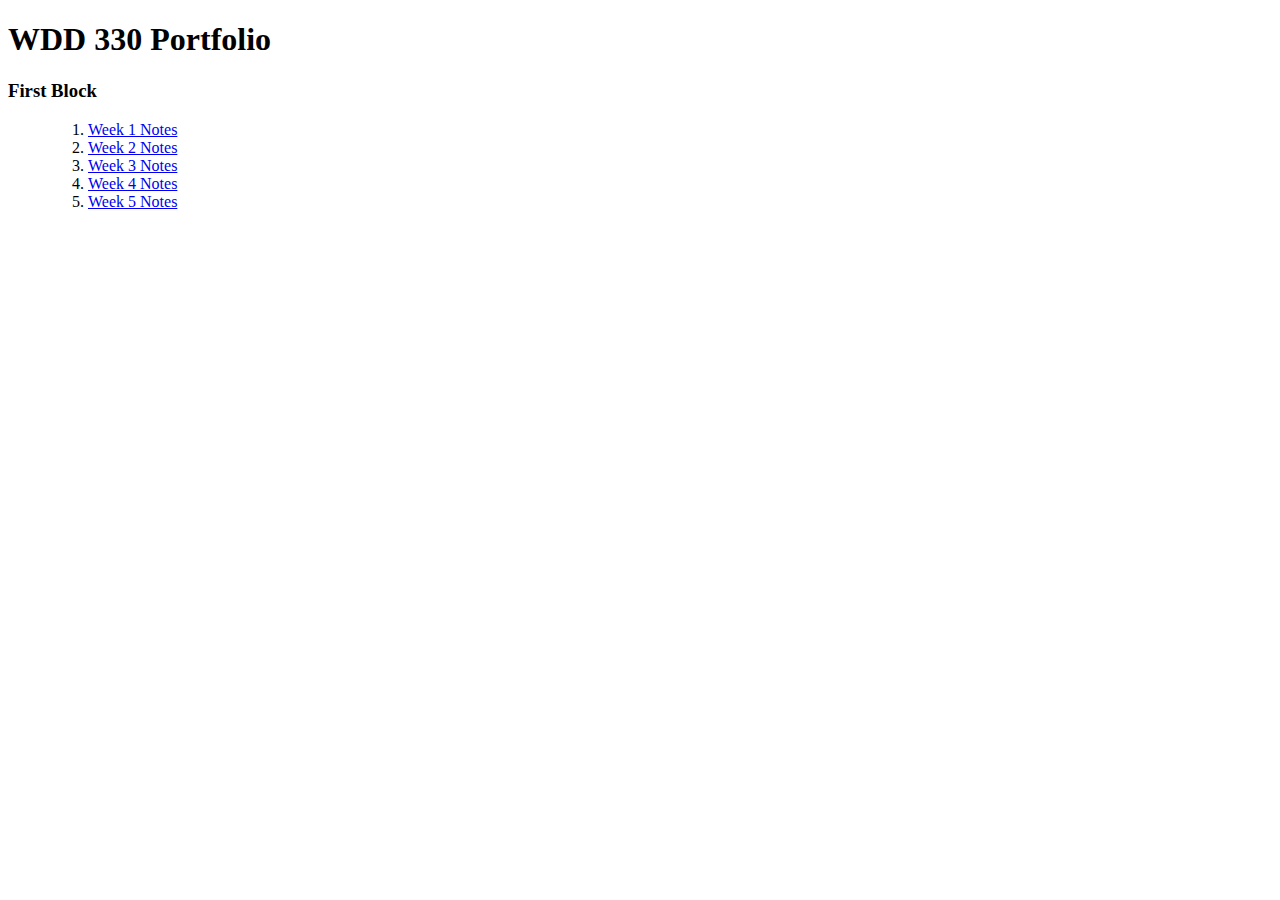
<file: index.html>
<!DOCTYPE html>
<html lang="en">
<head>
    <meta charset="UTF-8">
    <meta http-equiv="X-UA-Compatible" content="IE=edge">
    <meta name="viewport" content="width=device-width, initial-scale=1.0">
    <title>Andrew Cornelius Portfolio</title>
    <script src="js/main.js"></script>
</head>
<body>
    <h1>WDD 330 Portfolio</h1>
    <h3>First Block</h3>
    <ul>
        <ol id="list">

        </ol>
    </ul>
</body>

</html>
</file>
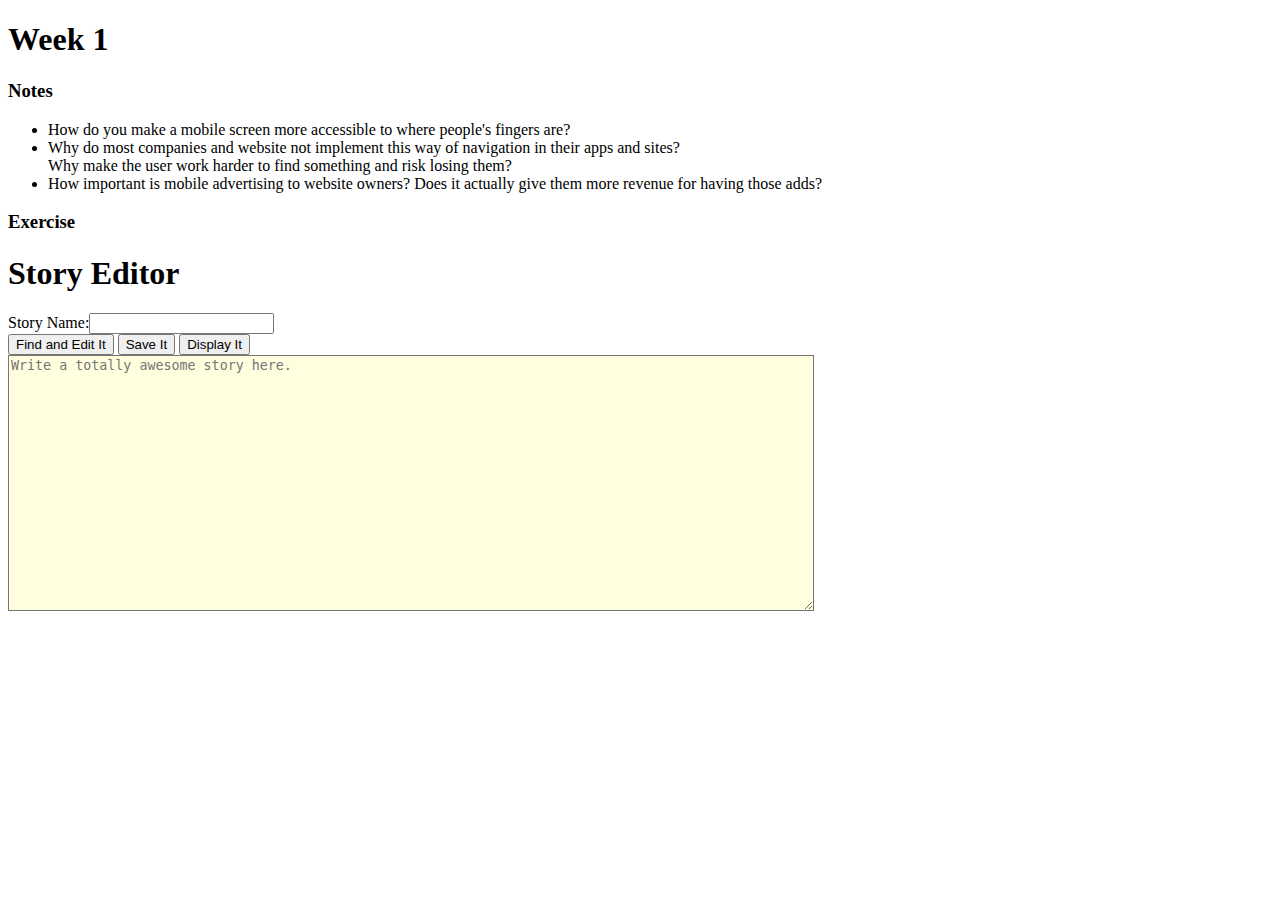
<file: week1/reading_notes.html>
<!DOCTYPE html>
<html lang="en">

<head>
    <meta charset="UTF-8">
    <meta http-equiv="X-UA-Compatible" content="IE=edge">
    <meta name="viewport" content="width=device-width, initial-scale=1.0">
    <title>Week 1 Reading Notes/Exercises</title>
    <script>
        function loadStory() {
            var storyName = document.getElementById("name_input").value
            var storyHTML = localStorage.getItem(storyName)
            document.getElementById("story_editor").value = storyHTML
            console.log(storyName)
        }

        function saveStory() {
            var storyName = document.getElementById("name_input").value
            var storyHTML = document.getElementById("story_editor").value
            localStorage.setItem(storyName, storyHTML)
        }

        function displayStory() {
            var storyHTML = document.getElementById("story_editor").value
            document.getElementById("story_display").innerHTML = storyHTML
        }
    </script>

    <style>
        textarea {
            width: 800px;
            height: 250px;
            background-color: lightyellow;
        }
    </style>
</head>

<body>
    <h1>Week 1</h1>
    <h3>Notes</h3>
    <ul>
        <li>How do you make a mobile screen more accessible to where people's fingers are?</li>
        <li>Why do most companies and website not implement this way of navigation in their apps and sites?<br>Why make
            the user work harder to find something and risk losing them?</li>
        <li>How important is mobile advertising to website owners? Does it actually give them more revenue for having
            those adds?</li>
    </ul>
    <h3>Exercise</h3>
    <h1>Story Editor</h1>
    Story Name:<input id=name_input></input>
    <section>
        <button onclick="loadStory()">Find and Edit It</button>
        <button onclick="saveStory()">Save It</button>
        <button onclick="displayStory()">Display It</button>
    </section>
    <textarea id="story_editor" placeholder="Write a totally awesome story here."></textarea>
    <section id="story_display"></section>
</body>

</html>
</file>
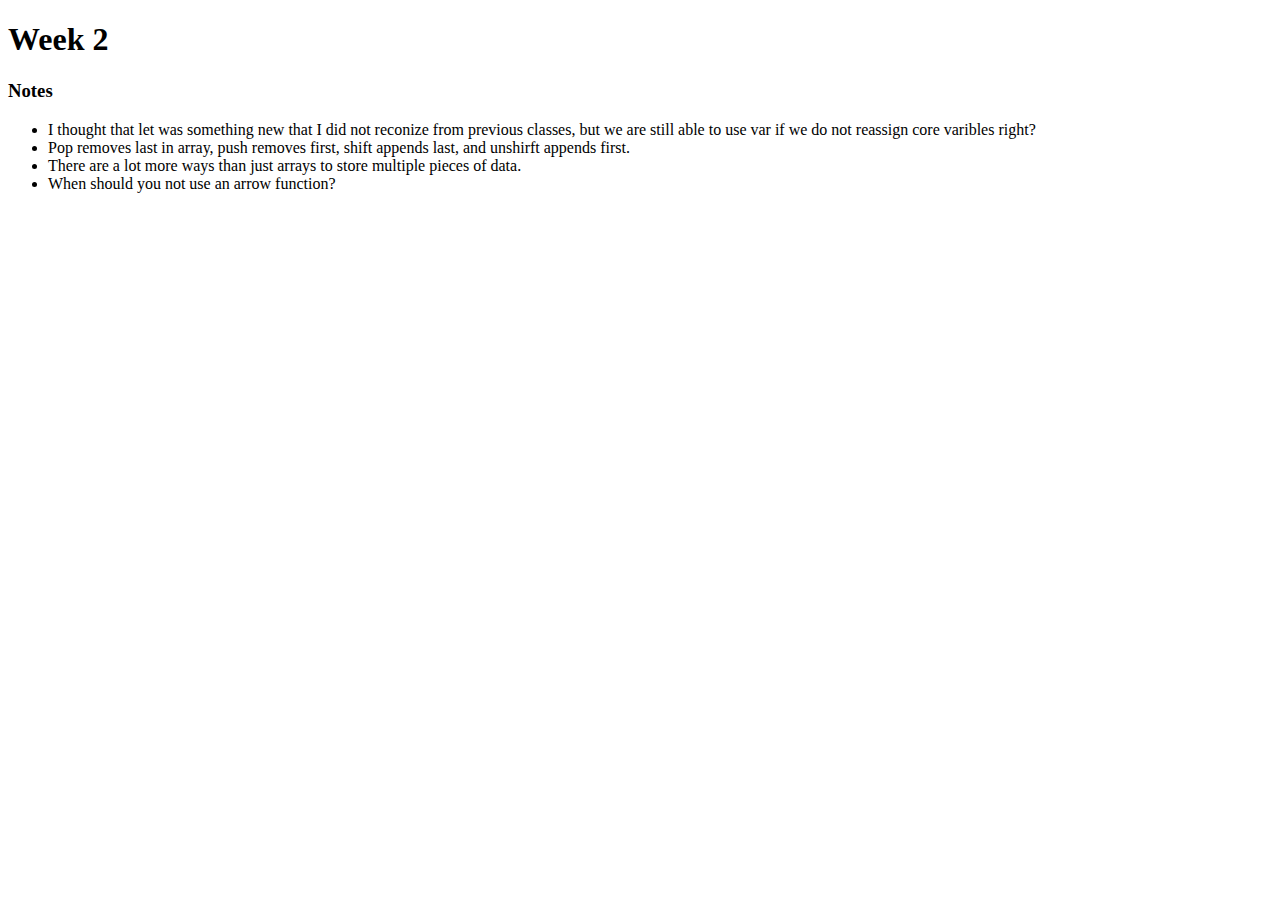
<file: week2/reading_notes.html>
<!DOCTYPE html>
<html lang="en">

<head>
    <meta charset="UTF-8">
    <meta http-equiv="X-UA-Compatible" content="IE=edge">
    <meta name="viewport" content="width=device-width, initial-scale=1.0">
    <title>Week 2 Reading Notes/Exercises</title>
</head>

<body>
    <h1>Week 2</h1>
    <h3>Notes</h3>
    <ul>
        <li>I thought that let was something new that I did not reconize from previous classes, but we are still able to use var if we do not reassign core varibles right?</li>
        <li>Pop removes last in array, push removes first, shift appends last, and unshirft appends first.</li>
        <li>There are a lot more ways than just arrays to store multiple pieces of data.</li>
        <li>When should you not use an arrow function?</li>
    </ul>
</body>

</html>
</file>
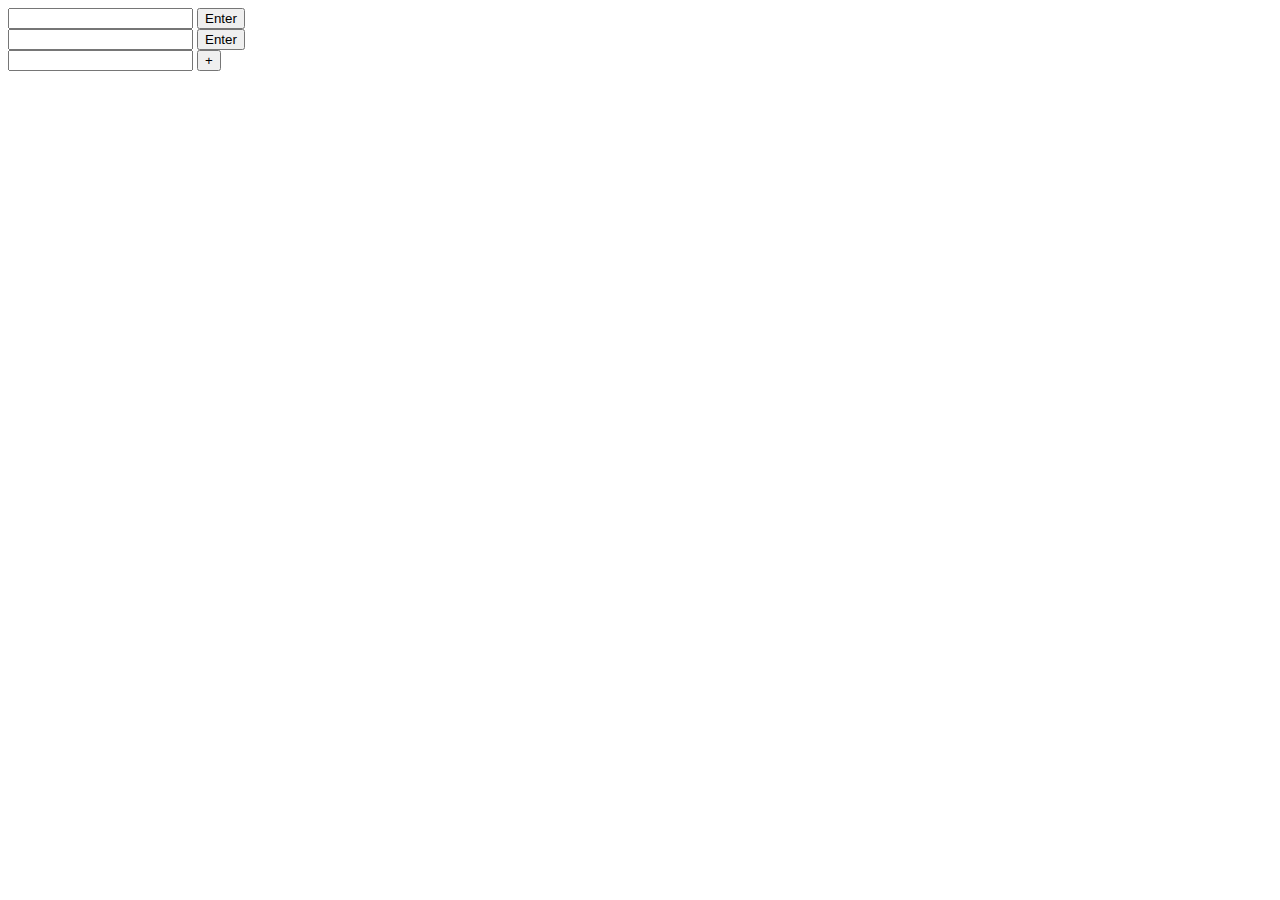
<file: week2/team_activity.html>
<!DOCTYPE html>
<html lang="en">
<head>
    <meta charset="UTF-8">
    <meta http-equiv="X-UA-Compatible" content="IE=edge">
    <meta name="viewport" content="width=device-width, initial-scale=1.0">
    <title>Week 1 Team Activity</title>
    <script src="js/adding.js"></script>
</head>
<body>
    <input id="input" type="number"> 
    <button onclick="add()">Enter</button>
    <div id="output"></div>

    <input id="input2" type="number"> 
    <button onclick="numArg()">Enter</button>
    <div id="output2"></div>

    <input id="input3" type="number"> 
    <button onclick="final()">+</button>
    <div id="output3"></div>
    
</body>
</html>
</file>
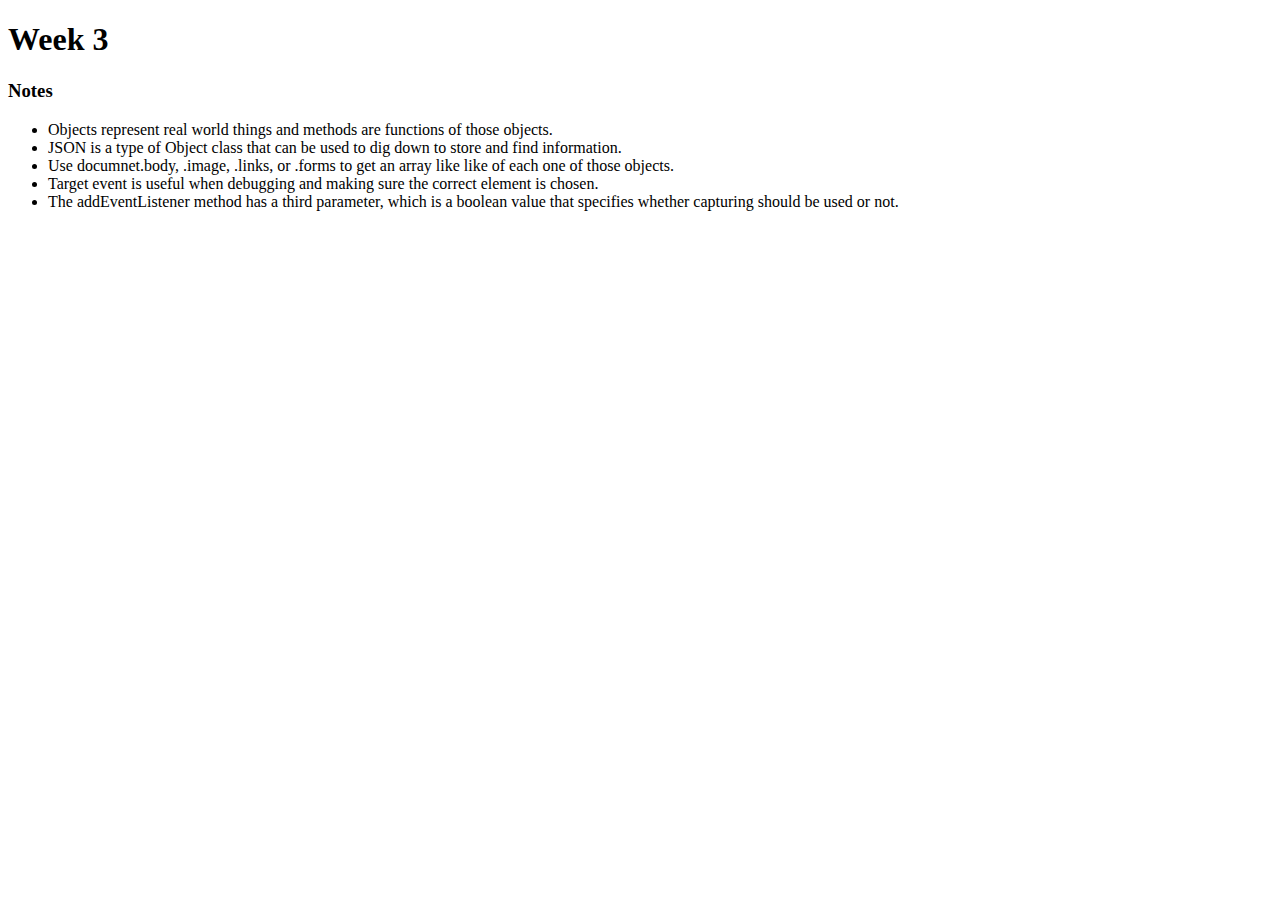
<file: week3/reading_notes.html>
<!DOCTYPE html>
<html lang="en">

<head>
    <meta charset="UTF-8">
    <meta http-equiv="X-UA-Compatible" content="IE=edge">
    <meta name="viewport" content="width=device-width, initial-scale=1.0">
    <title>Week 3 Reading Notes/Exercises</title>
</head>

<body>
    <h1>Week 3</h1>
    <h3>Notes</h3>
    <ul>
        <li>Objects represent real world things and methods are functions of those objects.</li>
        <li>JSON is a type of Object class that can be used to dig down to store and find information.</li>
        <li>Use documnet.body, .image, .links, or .forms to get an array like like of each one of those objects.</li>
        <li>Target event is useful when debugging and making sure the correct element is chosen.</li>
        <li>The addEventListener method has a third parameter, which is a boolean value that specifies whether capturing should be used or not.</li>
    </ul>
</body>

</html>
</file>
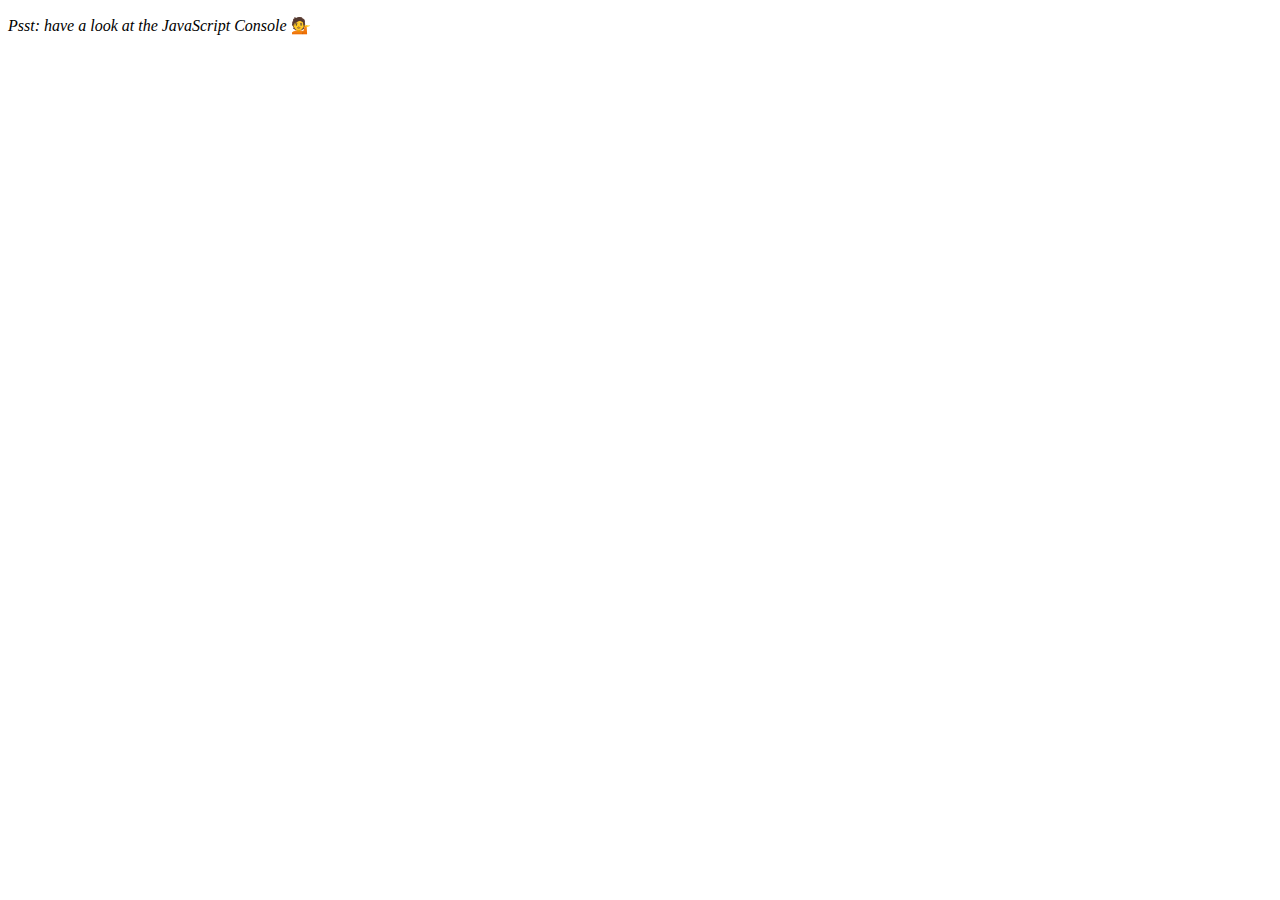
<file: week3/team_activity.html>
<!DOCTYPE html>
<html lang="en">
  <head>
    <meta charset="UTF-8" />
    <title>Array Cardio 💪</title>
  </head>
  <body>
    <p><em>Psst: have a look at the JavaScript Console</em> 💁</p>
    <script>
      // Get your shorts on - this is an array workout!
      // ## Array Cardio Day 1

      // Some data we can work with

      const inventors = [
        { first: 'Albert', last: 'Einstein', year: 1879, passed: 1955 },
        { first: 'Isaac', last: 'Newton', year: 1643, passed: 1727 },
        { first: 'Galileo', last: 'Galilei', year: 1564, passed: 1642 },
        { first: 'Marie', last: 'Curie', year: 1867, passed: 1934 },
        { first: 'Johannes', last: 'Kepler', year: 1571, passed: 1630 },
        { first: 'Nicolaus', last: 'Copernicus', year: 1473, passed: 1543 },
        { first: 'Max', last: 'Planck', year: 1858, passed: 1947 },
        { first: 'Katherine', last: 'Blodgett', year: 1898, passed: 1979 },
        { first: 'Ada', last: 'Lovelace', year: 1815, passed: 1852 },
        { first: 'Sarah E.', last: 'Goode', year: 1855, passed: 1905 },
        { first: 'Lise', last: 'Meitner', year: 1878, passed: 1968 },
        { first: 'Hanna', last: 'Hammarström', year: 1829, passed: 1909 }
      ];

      const people = [
        'Beck, Glenn',
        'Becker, Carl',
        'Beckett, Samuel',
        'Beddoes, Mick',
        'Beecher, Henry',
        'Beethoven, Ludwig',
        'Begin, Menachem',
        'Belloc, Hilaire',
        'Bellow, Saul',
        'Benchley, Robert',
        'Benenson, Peter',
        'Ben-Gurion, David',
        'Benjamin, Walter',
        'Benn, Tony',
        'Bennington, Chester',
        'Benson, Leana',
        'Bent, Silas',
        'Bentsen, Lloyd',
        'Berger, Ric',
        'Bergman, Ingmar',
        'Berio, Luciano',
        'Berle, Milton',
        'Berlin, Irving',
        'Berne, Eric',
        'Bernhard, Sandra',
        'Berra, Yogi',
        'Berry, Halle',
        'Berry, Wendell',
        'Bethea, Erin',
        'Bevan, Aneurin',
        'Bevel, Ken',
        'Biden, Joseph',
        'Bierce, Ambrose',
        'Biko, Steve',
        'Billings, Josh',
        'Biondo, Frank',
        'Birrell, Augustine',
        'Black, Elk',
        'Blair, Robert',
        'Blair, Tony',
        'Blake, William'
      ];

      // Array.prototype.filter()
      // 1. Filter the list of inventors for those who were born in the 1500's
        let array1 = inventors.filter(inventors => (inventors.year < 1600 && inventors.year >= 1500));
        console.log(array1);

      // Array.prototype.map()
      // 2. Give us an array of the inventors' first and last names
        let array2 = inventors.map(inventors => (inventors.first + " " + inventors.last));
        console.log(array2);

      // Array.prototype.sort()
      // 3. Sort the inventors by birthdate, oldest to youngest
        let array3 = inventors.sort((a, b) => a.year > b.year ? 1 : -1);
        console.log(array3);

      // Array.prototype.reduce()
      // 4. How many years did all the inventors live?
        const array4 = inventors.reduce((sum, inventors) => { return sum + (inventors.passed - inventors.year)}, 0);
        console.log(array4);

      // 5. Sort the inventors by years lived
      let array5 = inventors.sort(function(a, b) {
        let inventor1 = a.passed - a.year;
        let inventor2 = b.passed - b.year;
        return inventor1 > inventor2 ? -1 : 1;
        });
        console.log(array5);

      // 6. create a list of Boulevards in Paris that contain 'de' anywhere in the name
      // https://en.wikipedia.org/wiki/Category:Boulevards_in_Paris
      // goto the link above and open the console. Paste the following two lines in.  That will create a list of links in memory that you can reference through the console. Use that list to finish the problem.
      // const category = document.querySelector('.mw-category');
      // const links = Array.from(category.querySelectorAll('a'));

      // 7. sort Exercise
      // Sort the people alphabetically by last name
      let array6 = inventors.sort((a, b) => a.last > b.last ? 1 : -1);
      console.log(array6);

      // 8. Reduce Exercise
      // Sum up the instances of each of these
      const data = [
        'car',
        'car',
        'truck',
        'truck',
        'bike',
        'walk',
        'car',
        'van',
        'bike',
        'walk',
        'car',
        'van',
        'car',
        'truck'
      ];
      let array7 = data.reduce(function(obj, item) {
      if (!obj[item]) {
        obj[item] = 0;
      }
      obj[item]++;
      return obj;
      }, {});
    </script>
  </body>
</html>
</file>
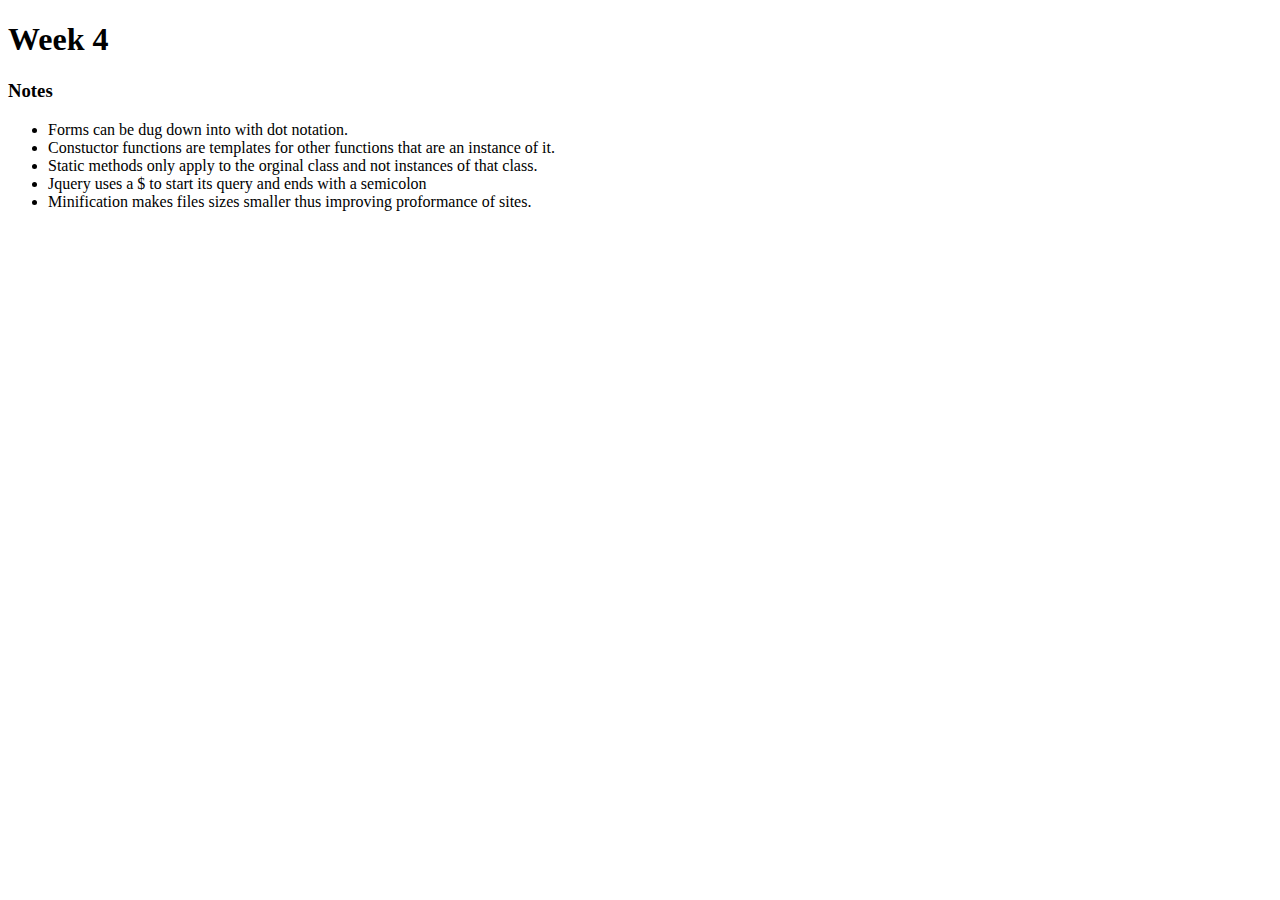
<file: week4/reading_notes.html>
<!DOCTYPE html>
<html lang="en">

<head>
    <meta charset="UTF-8">
    <meta http-equiv="X-UA-Compatible" content="IE=edge">
    <meta name="viewport" content="width=device-width, initial-scale=1.0">
    <title>Week 4 Reading Notes/Exercises</title>
</head>

<body>
    <h1>Week 4</h1>
    <h3>Notes</h3>
    <ul>
        <li>Forms can be dug down into with dot notation.</li>
        <li>Constuctor functions are templates for other functions that are an instance of it.</li>
        <li>Static methods only apply to the orginal class and not instances of that class.</li>
        <li>Jquery uses a $ to start its query and ends with a semicolon</li>
        <li>Minification makes files sizes smaller thus improving proformance of sites.</li>
    </ul>
</body>

</html>
</file>
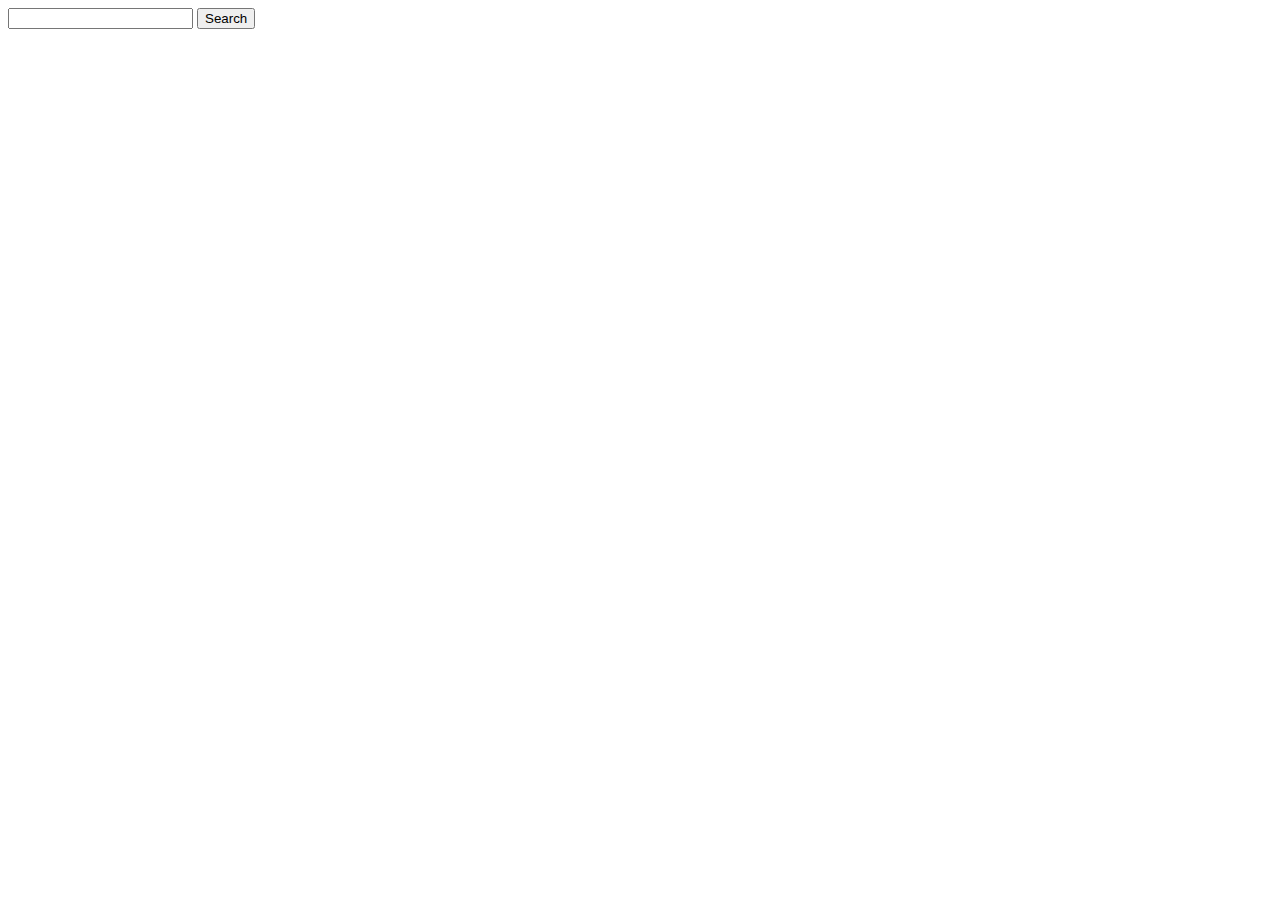
<file: week4/search.html>
<!doctype html>
<html lang='en'>
<head>
    <meta charset='utf-8'>
    <title>Search</title>
    <script src="js/main.js"></script>
</head>
<body>
    <form name='search' action='search'>
        <input name='searchInput'>
        <button type='submit'>Search</button>
    </form>
    
</body>
</html>
</file>
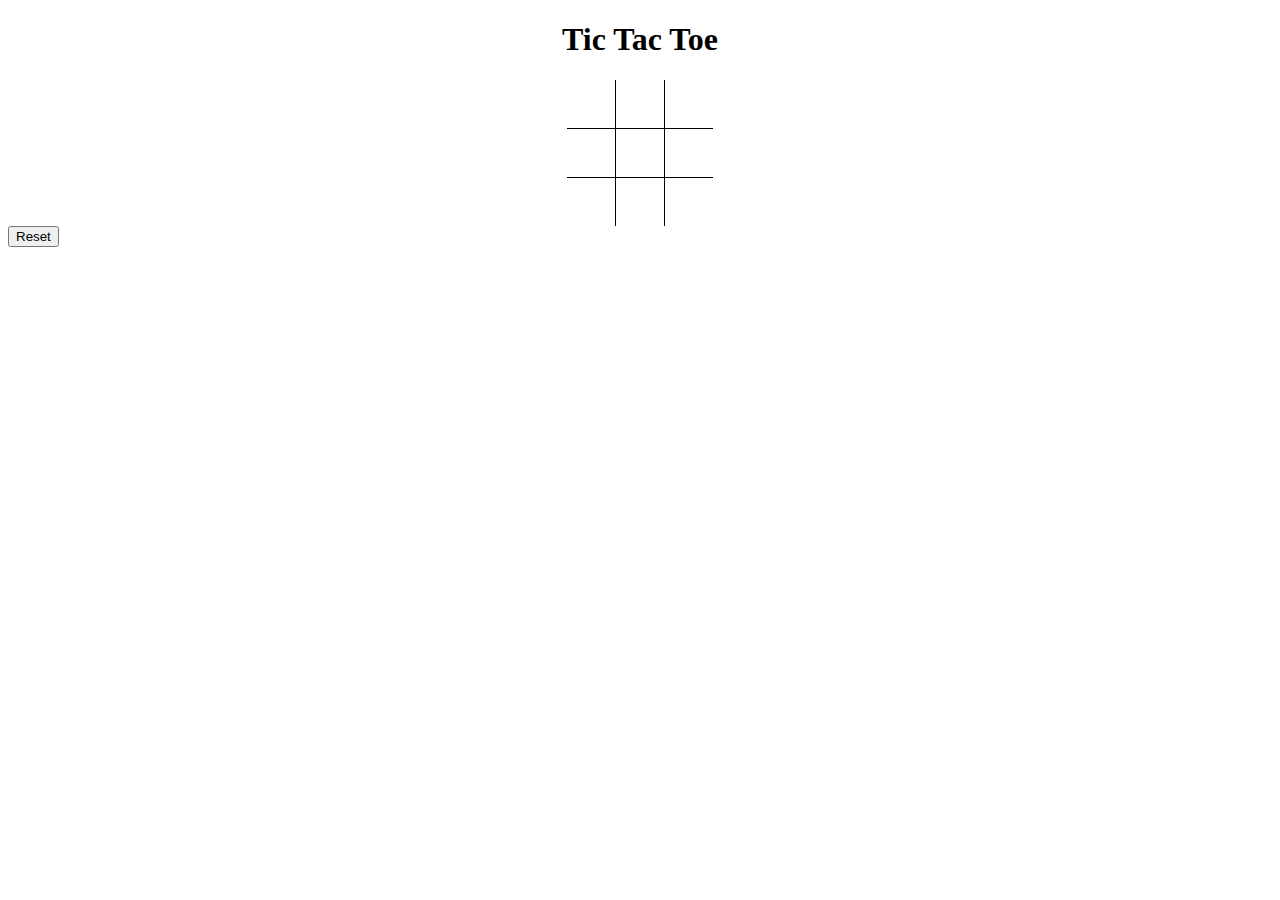
<file: week4/team_activity.html>
<!DOCTYPE html>
<html lang="en">
<head>
    <meta charset="UTF-8">
    <meta http-equiv="X-UA-Compatible" content="IE=edge">
    <meta name="viewport" content="width=device-width, initial-scale=1.0">
    <title>Tic Tac Toe</title>
</head>
<style>
    h1 {
        text-align: center
    }
    table {
        margin: 0 auto;
        border-collapse: collapse;
    }
    td {
        width: 24px;
        height: 24px;
        padding: .5em;
        cursor: pointer;
        font-size: 24px;;
    }
    td:first-child {
        border-right: solid 1px black;
    }
    td:nth-child(2){
        border-right: solid 1px black;
    }
    tr:nth-child(1){
        border-bottom: solid 1px black;
    }
    tr:nth-child(2){
        border-bottom: solid 1px black;
    }
</style>
<body>
    <h1>Tic Tac Toe</h1>
    <table class="board">
         <tr>
            <td></td>
            <td></td>
            <td></td>
         </tr>
         <tr>
            <td></td>
            <td></td>
            <td></td>
        </tr>
        <tr>
            <td></td>
            <td></td>
            <td></td>
        </tr>
    </table>
    <button id="reset">Reset</button>

    <script>
        const td = document.getElementsByTagName("td");
        for(let i = 0; i < td.length; i++) {
            td[i].addEventListener('click', myFunction, false);
            var turn = 0; 
        
        function myFunction() {
            
            if(turn % 2 === 0){
                td[i].innerHTML = "x";
                turn++;
                console.log(turn);
            }
            else{
                td[i].innerHTML = "o";
                turn++;
                console.log(turn);
            }
            }
            
        }
        document.getElementById("reset").addEventListener('click', reset, false);
            
        function reset() {
            for(let i = 0; i < td.length; i++) {
                td[i].innerHTML = " ";
            }
        }
       
    </script>
</body>
</html>
</file>
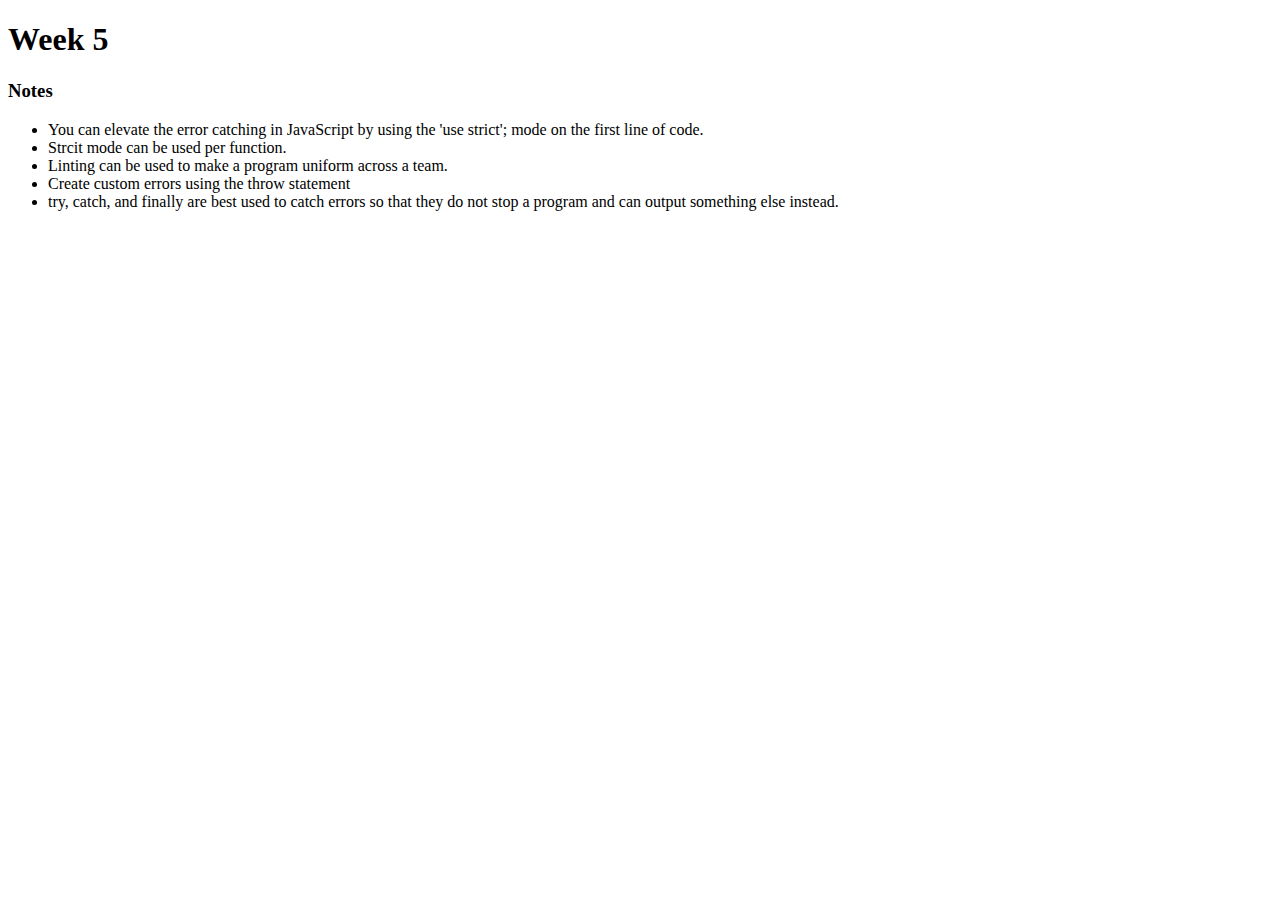
<file: week5/reading_notes.html>
<!DOCTYPE html>
<html lang="en">

<head>
    <meta charset="UTF-8">
    <meta http-equiv="X-UA-Compatible" content="IE=edge">
    <meta name="viewport" content="width=device-width, initial-scale=1.0">
    <title>Week 5 Reading Notes/Exercises</title>
</head>

<body>
    <h1>Week 5</h1>
    <h3>Notes</h3>
    <ul>
        <li>You can elevate the error catching in JavaScript by using the 'use strict'; mode on the first line of code.</li>
        <li>Strcit mode can be used per function.</li>
        <li>Linting can be used to make a program uniform across a team.</li>
        <li>Create custom errors using the throw statement</li>
        <li>try, catch, and finally are best used to catch errors so that they do not stop a program and can output something else instead.</li>
    </ul>
</body>

</html>
</file>
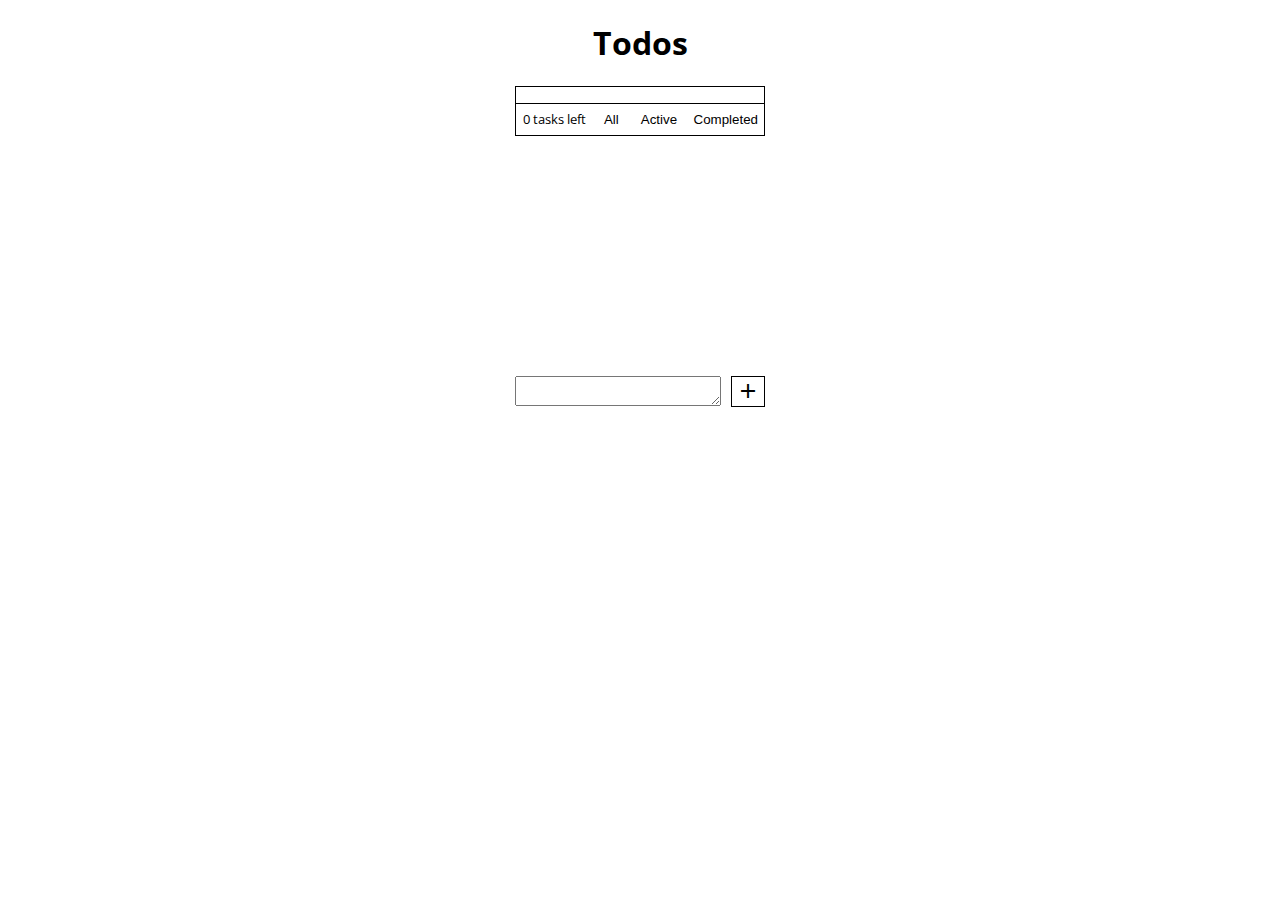
<file: week5/todo.html>
<!DOCTYPE html>
<html lang="en">

<head>
    <meta charset="UTF-8">
    <meta http-equiv="X-UA-Compatible" content="IE=edge">
    <meta name="viewport" content="width=device-width, initial-scale=1.0">
    <title>ToDo Challenge</title>
    <link rel="stylesheet" href="styles.css">
    <link rel="preconnect" href="https://fonts.gstatic.com">
    <link href="https://fonts.googleapis.com/css2?family=Open+Sans&display=swap" rel="stylesheet">
    <link href="https://fonts.googleapis.com/icon?family=Material+Icons" rel="stylesheet">
</head>
<body>
    <form>
        <h1>Todos</h1>
        <div id="list">
            <ul id="tasks">

            </ul>
            <div id="filter">
                <p><span id="totalTasks">0</span> tasks left</p>
                <button id="all">All</button>
                <button id="active">Active</button>
                <button id="completed">Completed</button>
            </div>
        </div>
        <div id="foot">
            <textarea name="todoTask" id="input" cols="30" rows="10"></textarea>
            <button id="add"><span class="material-icons">
                    add
                </span></button>
        </div>
    </form>
    <script src="main.js" type="module"></script>
</body>

</html>
</file>
<file: week5/styles.css>
form {
    width: 250px;
    margin: 0 auto;
    font-family: 'Open Sans', sans-serif;
}

h1 {
    text-align: center;
}

#list {

    border: 1px solid black;
    margin-bottom: 15em;
}

button {
    cursor: pointer;
}

#filter {
    display: grid;
    grid-template-columns: 2fr 1fr 1.5fr 2fr;
    border-top: 1px solid black;
}

#filter button {
    border: none;
    background: white;
}

#filter p {
    padding-left: .5em;
    font-size: 13px;
    margin: .5em 0
}

#foot {
    display: grid;
    grid-template-columns: 5fr .8fr;

}

#input {
    height: 2em;
    width: 200px;
    font-size: 12px;

}

#add {
    background: white;
    border: none;
    border: 1px solid black;
    padding: 0;

}

.material-icons {
    font-size: 24px;
    padding-top: .1em;
}
</file>
